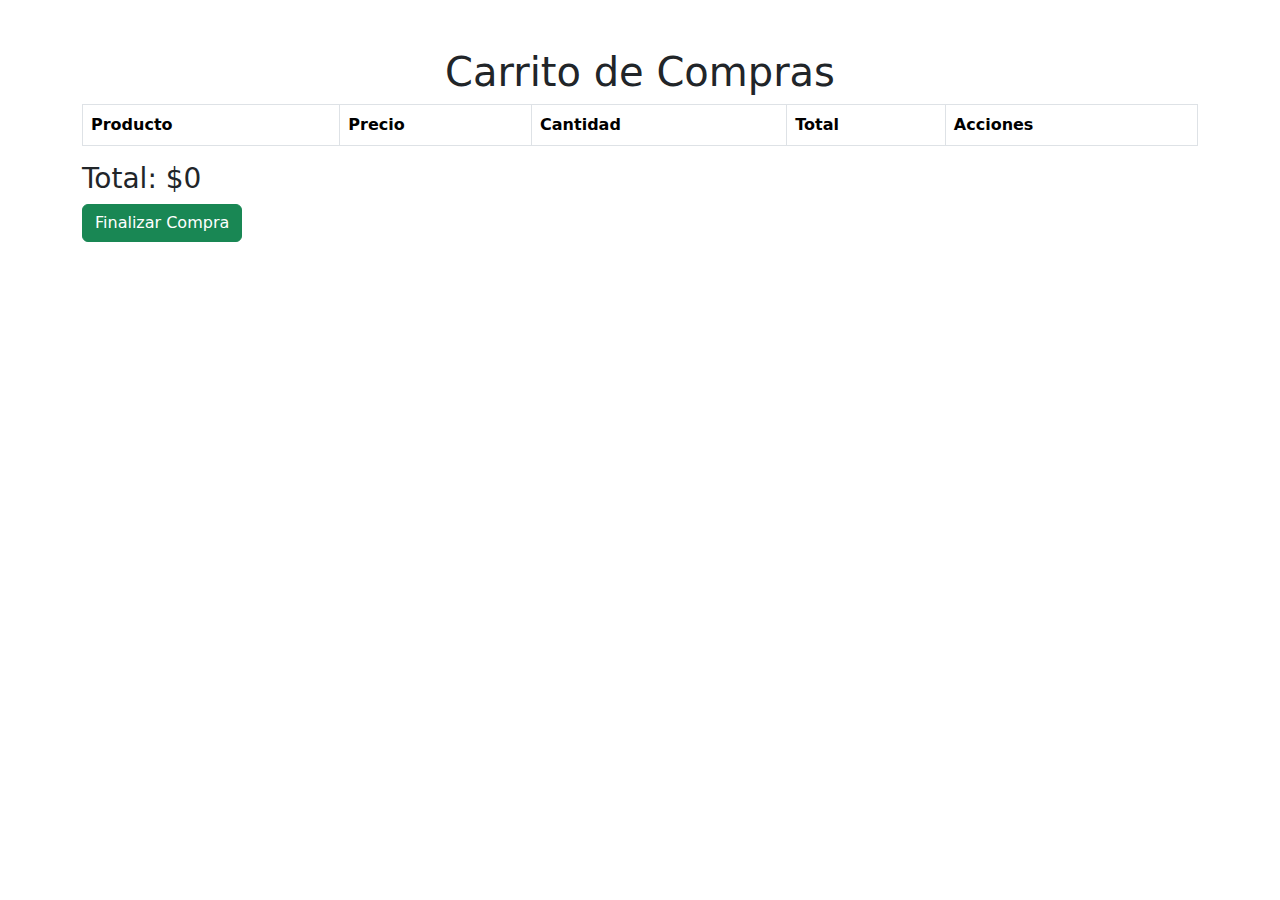
<file: index/carrito.html>
<!DOCTYPE html>
<html lang="es">
<head>
    <meta charset="UTF-8">
    <meta name="viewport" content="width=device-width, initial-scale=1.0">
    <title>Carrito de Compras</title>
    <link rel="stylesheet" href="../css/bootstrap.min.css">
</head>
<body>
    <div class="container mt-5">
        <h1 class="text-center">Carrito de Compras</h1>
        <table class="table table-bordered">
            <thead>
                <tr>
                    <th>Producto</th>
                    <th>Precio</th>
                    <th>Cantidad</th>
                    <th>Total</th>
                    <th>Acciones</th>
                </tr>
            </thead>
            <tbody id="cart-items">
                <!-- Los productos se cargarán dinámicamente aquí -->
            </tbody>
        </table>
        <h3 class="text-right">Total: <span id="cart-total">$0</span></h3>
        <button class="btn btn-success" onclick="finalizarCompra()">Finalizar Compra</button>
    </div>

    <script>
        document.addEventListener('DOMContentLoaded', () => {
            // Recupera el carrito desde localStorage
            const cart = JSON.parse(localStorage.getItem('cart')) || [];

            // Obtén el contenedor de la tabla
            const cartItems = document.getElementById('cart-items');
            let total = 0;

            // Vacía la tabla y agrega los productos del carrito
            cart.forEach((product, index) => {
                const row = document.createElement('tr');

                row.innerHTML = `
                    <td>${product.name}</td>
                    <td>$${product.price}</td>
                    <td>${product.quantity}</td>
                    <td>$${product.total}</td>
                    <td>
                        <button class="btn btn-danger" onclick="removeProduct(${index})">Eliminar</button>
                    </td>
                `;

                cartItems.appendChild(row);
                total += product.total;
            });

            // Actualiza el total en la interfaz
            document.getElementById('cart-total').textContent = `$${total}`;
        });

        // Función para eliminar un producto del carrito
        function removeProduct(index) {
            const cart = JSON.parse(localStorage.getItem('cart')) || [];
            cart.splice(index, 1);
            localStorage.setItem('cart', JSON.stringify(cart));

            // Actualiza la vista del carrito sin recargar la página
            updateCartDisplay();
        }

        // Función para finalizar la compra
        function finalizarCompra() {
            alert('Gracias por tu compra');
            localStorage.removeItem('cart'); // Limpia el carrito
            updateCartDisplay(); // Actualiza la interfaz del carrito
        }

        // Función para actualizar la vista del carrito
        function updateCartDisplay() {
            const cartItems = document.getElementById('cart-items');
            const cart = JSON.parse(localStorage.getItem('cart')) || [];
            let total = 0;

            // Vacía la tabla y agrega los productos del carrito
            cartItems.innerHTML = ''; // Limpiar contenido previo
            cart.forEach((product, index) => {
                const row = document.createElement('tr');
                row.innerHTML = `
                    <td>${product.name}</td>
                    <td>$${product.price}</td>
                    <td>${product.quantity}</td>
                    <td>$${product.total}</td>
                    <td>
                        <button class="btn btn-danger" onclick="removeProduct(${index})">Eliminar</button>
                    </td>
                `;
                cartItems.appendChild(row);
                total += product.total;
            });

            // Actualiza el total en la interfaz
            document.getElementById('cart-total').textContent = `$${total}`;
        }

        // Función para agregar un producto al carrito (por ejemplo, llamada desde otro lugar en tu app)
        function addProduct(product) {
            const cart = JSON.parse(localStorage.getItem('cart')) || [];

            // Verifica si el producto ya existe en el carrito
            const existingProductIndex = cart.findIndex(item => item.name === product.name); // Puedes usar un id único también

            if (existingProductIndex !== -1) {
                // Si el producto ya está, solo actualiza la cantidad
                cart[existingProductIndex].quantity += product.quantity;
                cart[existingProductIndex].total = cart[existingProductIndex].quantity * cart[existingProductIndex].price;
            } else {
                // Si no está, agrega el producto al carrito
                cart.push(product);
            }

            // Guarda el carrito actualizado
            localStorage.setItem('cart', JSON.stringify(cart));

            // Actualiza la vista del carrito
            updateCartDisplay();
        }
    </script>
</body>
</html>
</file>
